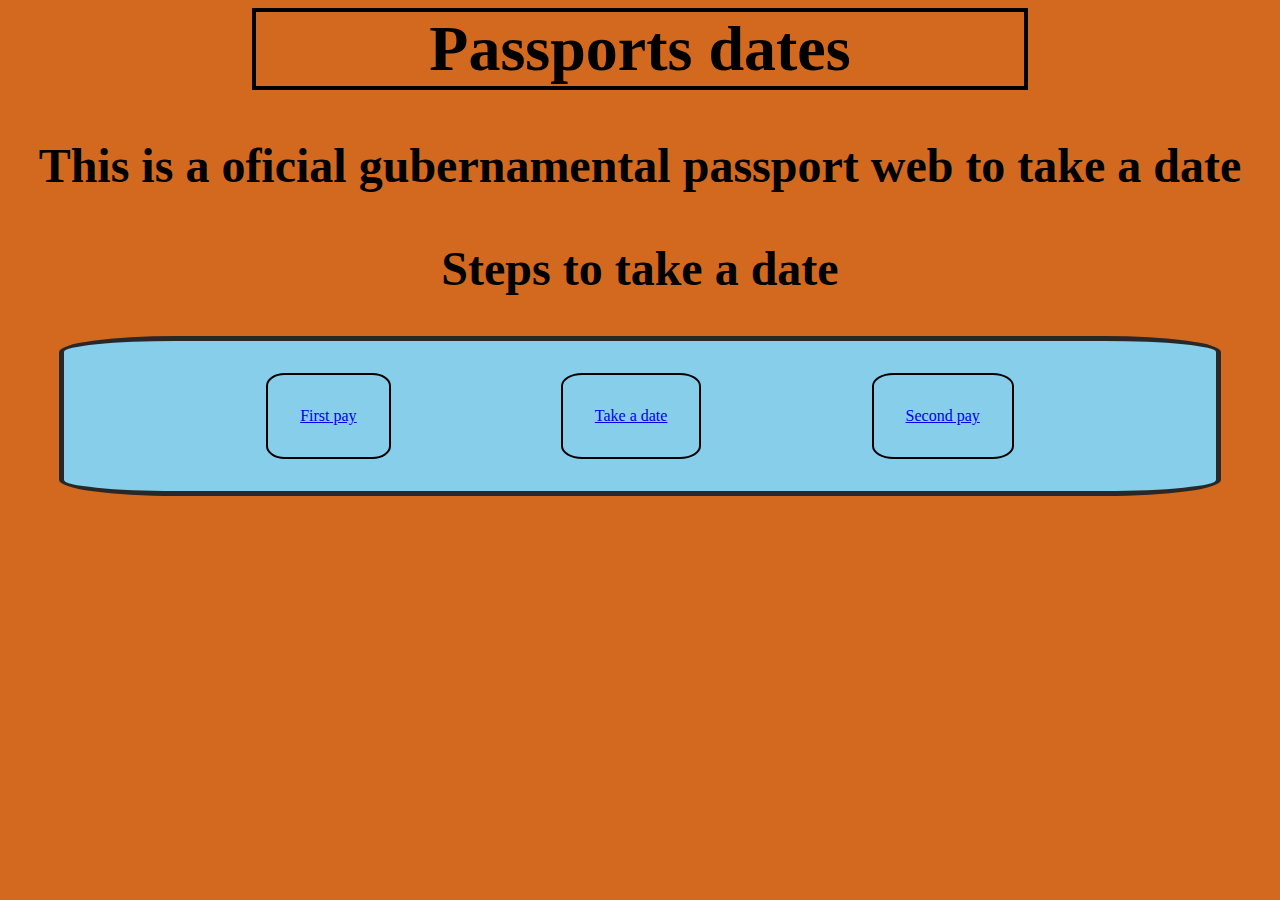
<file: index.html>
<!DOCTIME html>
<html lang="es">
    <head>
        <div>
        <title> Passport local service </title>
        <header> <h1 id="titulos">Passports dates</h1> </header>
        <link rel="stylesheet" type="text/css" href="./estilos.css" />
        </div>
    </head>
    <body class="fondo">
        <p> <h3 class="title"> This is a oficial gubernamental passport web to take a date </h3> </p>
        <main>
            <h2 class="title"> Steps to take a date </h2>
            <div id="cards-container">
                        <section>
                            <div class="cards" >
                                <p><a href="FirstPay.html" > First pay </a></p> </li>
                                
                            </div>
                        </section>
                        
                        <section>
                            <div class="cards" >
                                <p><a href="TakeADate.html" >Take a date </a></p> </li>
                                
                            </div>
                        </section>
                        
                        <section>
                            <div class="cards" >
                                <p><a href="SecondPay.html" >Second pay </a></p> </li>
                                
                            </div>
                        </section>
            </div>
        </main>
    </body>
</html>
</file>
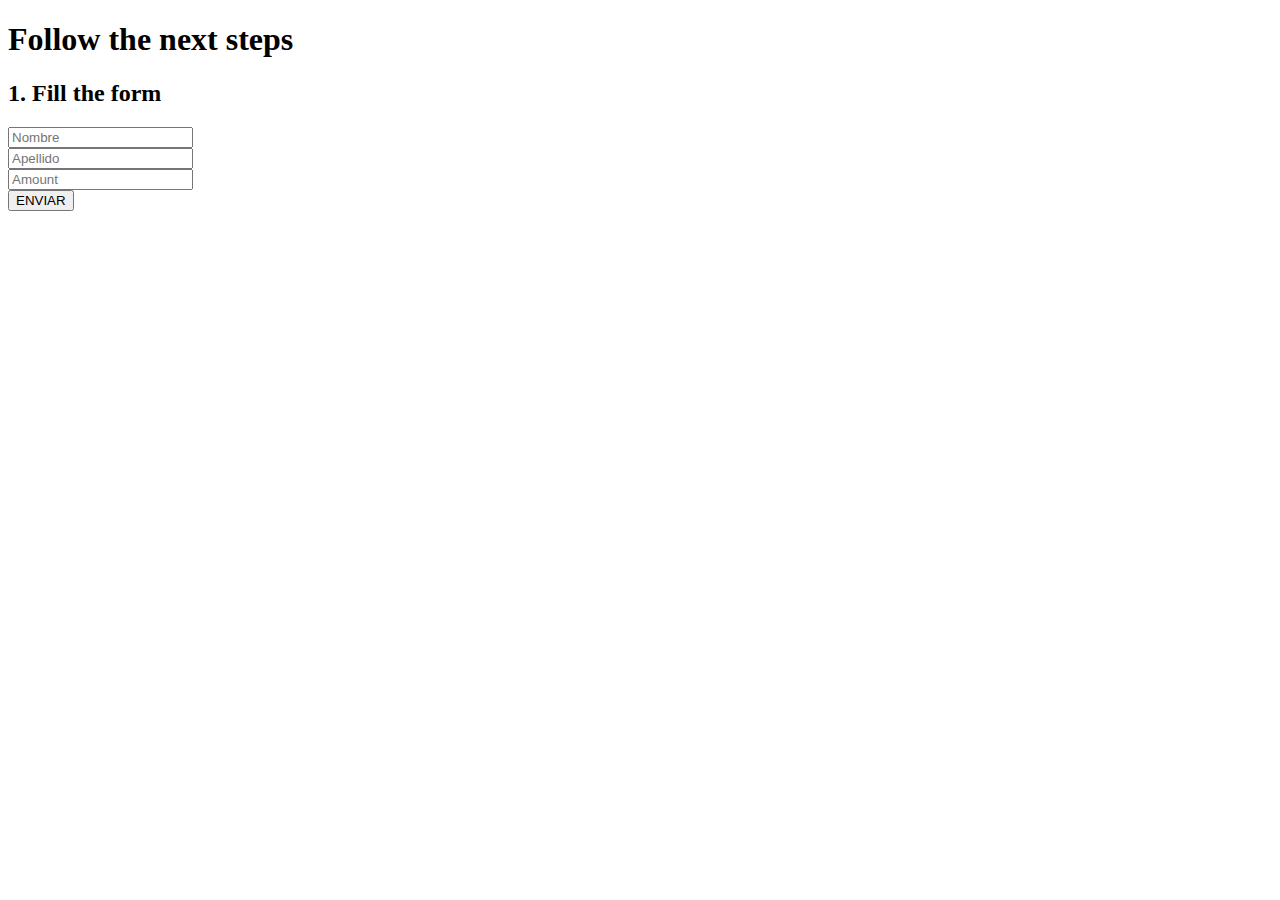
<file: FirstPay.html>
<!DOCTYPE html>

<html lang="es">
    <head>
        <title>First Pay</title>
        <header><h1> Follow the next steps </h1></header>
    </head>
    <body>
        <main>
            <h2>1. Fill the form</h2>
            <form>
                <div>
                <input type=“text” name=“nombre” placeholder= Nombre />
                </div>

                <div>
                <input type=“text” name=”apellido” placeholder="Apellido" />
                </div>

                <div>
                <input type="number" name="Cost" placeholder="Amount" />
                </div>

                <button>ENVIAR</button>
            </form>
        </main>
    </body>
</html>
</file>
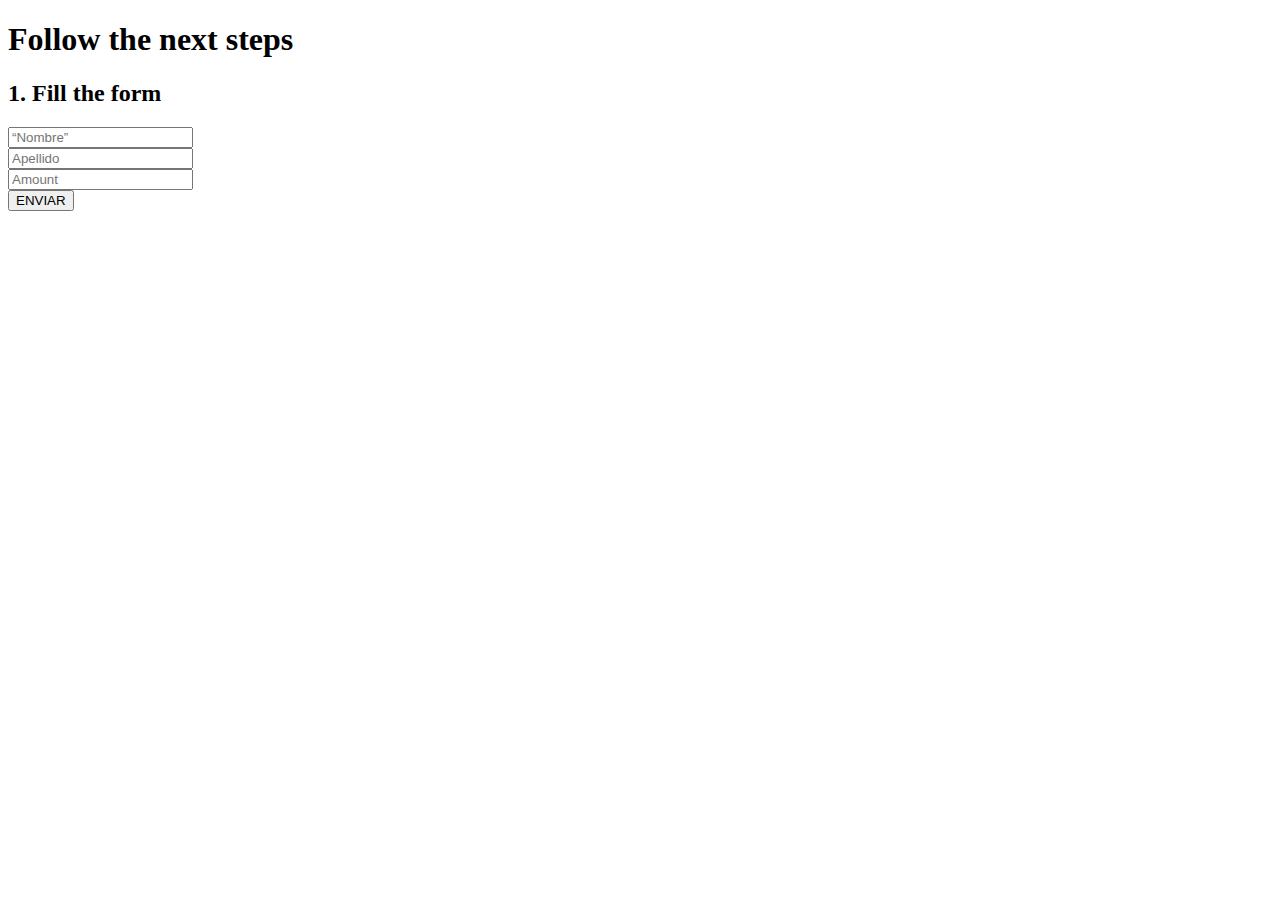
<file: SecondPay.html>
<!DOCTYPE html>

<html lang="es">
    <head>
        <title>Second Pay</title>
        <header><h1> Follow the next steps </h1></header>
    </head>
    <body>
        <main>
            <h2>1. Fill the form</h2>
            <form>
                <div>
                <input type=“text” name=“nombre” placeholder=“Nombre” />
                </div>

                <div>
                <input type=“text” name=”apellido” placeholder="Apellido" />
                </div>

                <div>
                <input type="number" name="Cost" placeholder="Amount" />
                </div>
                
                <button>ENVIAR</button>
            </form>
        </main>
    </body>
</html>
</file>
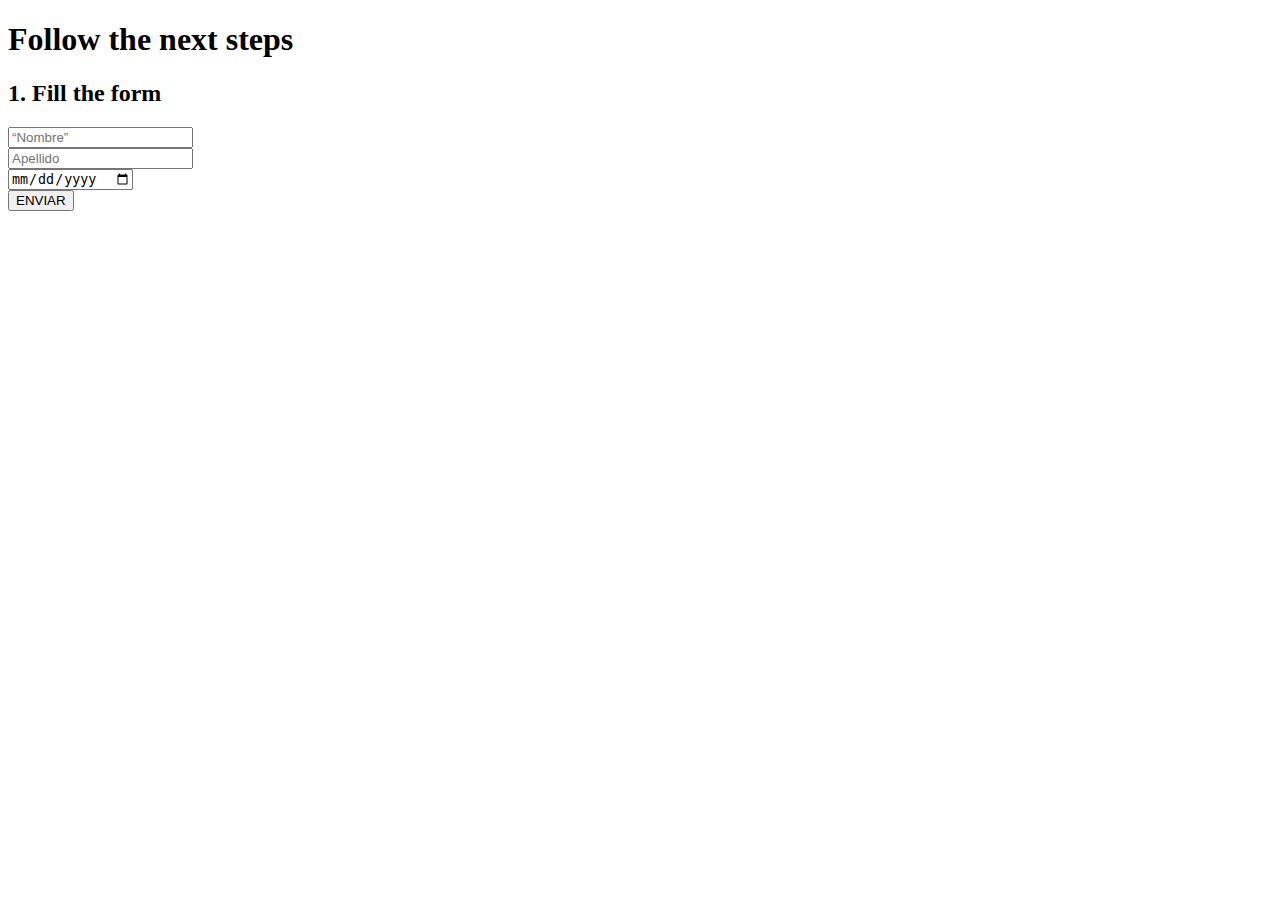
<file: TakeADate.html>
<!DOCTYPE html>

<html lang="es">
    <head>
        <title>First Pay</title>
        <header><h1> Follow the next steps </h1></header>
    </head>
    <body>
        <main>
            <h2>1. Fill the form</h2>
            <form>
                <div>
                <input type=“text” name=“nombre” placeholder=“Nombre” />
                </div>

                <div>
                <input type=“text” name=”apellido” placeholder="Apellido" />
                </div>

                <div>
                <input type="date" name="Date" placeholder="Put the day of the date" />
                </div>
                
                <button>ENVIAR</button>
            </form>
        </main>
    </body>
</html>
</file>
<file: estilos.css>
.fondo {
    background-color: chocolate;
}


.title {
    font-size: 3em;
    color: black;
    display: flex;
    flex-direction: column;
    align-items: center;
}

#principal {
    font-size: 4em;
}

#titulos {
    font-size: 4em;
    border: 4px solid black;
    width: 60vw;
    /* viewport width */
    margin: auto;
    padding: auto;
    display: flex;
    flex-direction: column;
    align-items: center;
}

.cards {
    border: 2px solid black;
    width: fit-content;
    padding: 1em 2em 1em 2em;
    border-radius: 15%;
    transition: 1s;
    display: flex;
    flex-direction: column;
    gap: 2em;
    align-items: center;
}

.cards:hover {
    background-color: darkgoldenrod;
}

#cards-container {
    background-color: skyblue;
    width: 85vw;
    margin: auto;
    margin-top: auto;
    border: 5px solid rgb(41, 40, 40);
    border-radius: 10%;
    padding: 2em;
    display: flex;
    flex-direction: row;
    justify-content: space-evenly;

}

.logo {
    width: 100px;
    height: 100px;
}
</file>
